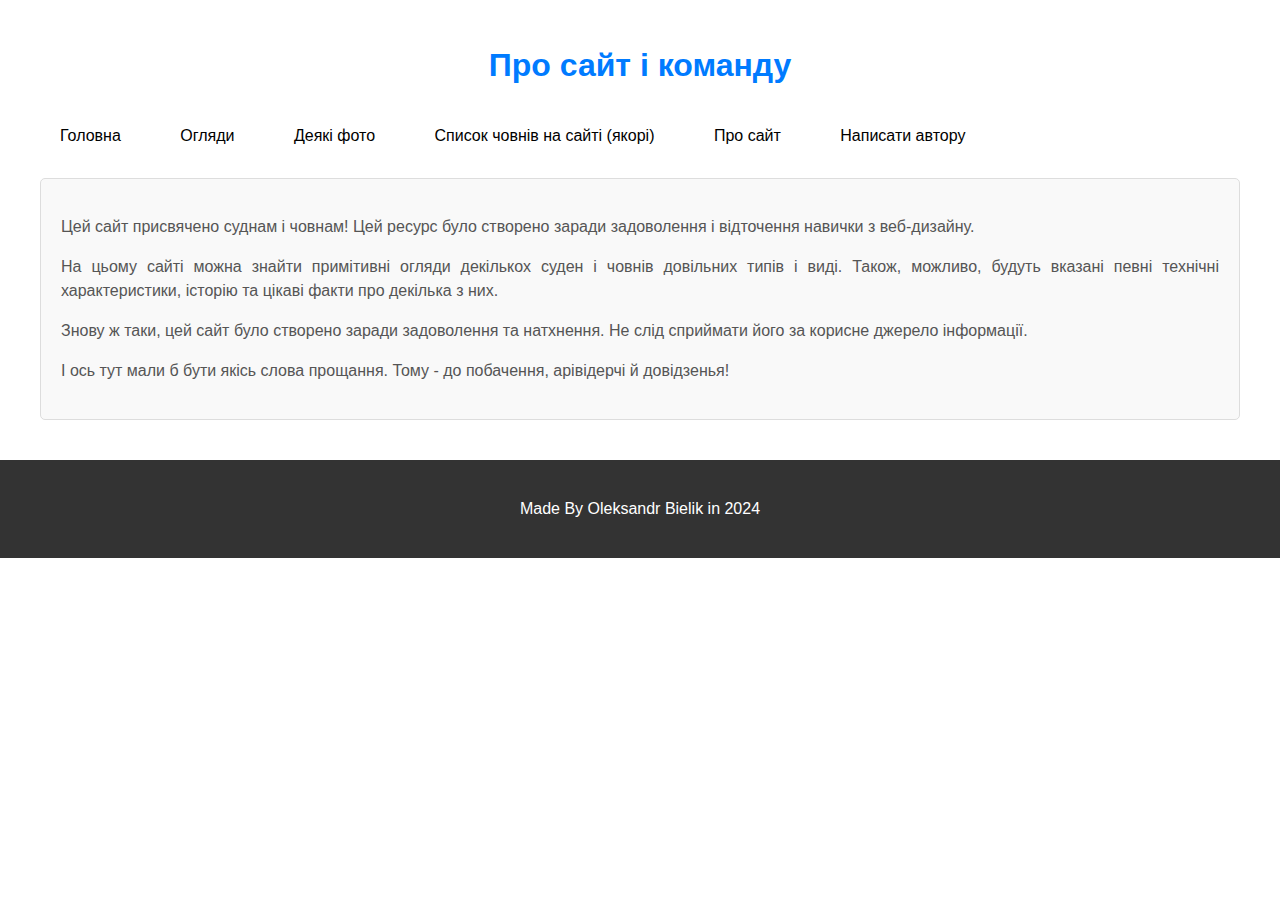
<file: pages/about.html>
<!doctype html>
<html lang="uk">
  <head>
    <meta charset="UTF-8">
    <meta name="viewport" content="width=device-width, initial-scale=1.0">
    <meta http-equiv="X-UA-Compatible" content="ie=edge">
    <title>Про сайт і команду</title>
    <link rel="stylesheet" href="../css/style.css">
  </head>
  <body>
    <div class="container">
      <h1>Про сайт і команду</h1>
      <nav>
        <ul>
          <li>
            <a href="../index.html">Головна</a>
          </li>
          <li>
            <a href="articles.html">Огляди</a>
          </li>
          <li>
            <a href="gallery.html">Деякі фото</a>
          </li>
          <li>
            <a href="boats_list.html">Список човнів на сайті (якорі)</a>
          </li>
          <li>
            <a href="about.html">Про сайт</a>
          </li>
          <li>
            <a href="contact.html">Написати автору</a>
          </li>
        </ul>
      </nav>
      <div class="about">
        <p>Цей сайт присвячено суднам і човнам! Цей ресурс було створено заради задоволення і відточення навички з
          веб-дизайну.</p>
        <p>На цьому сайті можна знайти примітивні огляди декількох суден і човнів довільних типів і виді. Також,
          можливо,
          будуть
          вказані певні технічні характеристики, історію та цікаві факти про декілька з них.</p>
        <p>Знову ж таки, цей сайт було створено заради задоволення та натхнення. Не слід сприймати його за корисне
          джерело
          інформації.</p>
        <p>І ось тут мали б бути якісь слова прощання. Тому - до побачення, арівідерчі й довідзенья!</p>
      </div>
    </div>
    <footer>
      <p>Made By Oleksandr Bielik in 2024</p>
    </footer>
  </body>
</html>
</file>
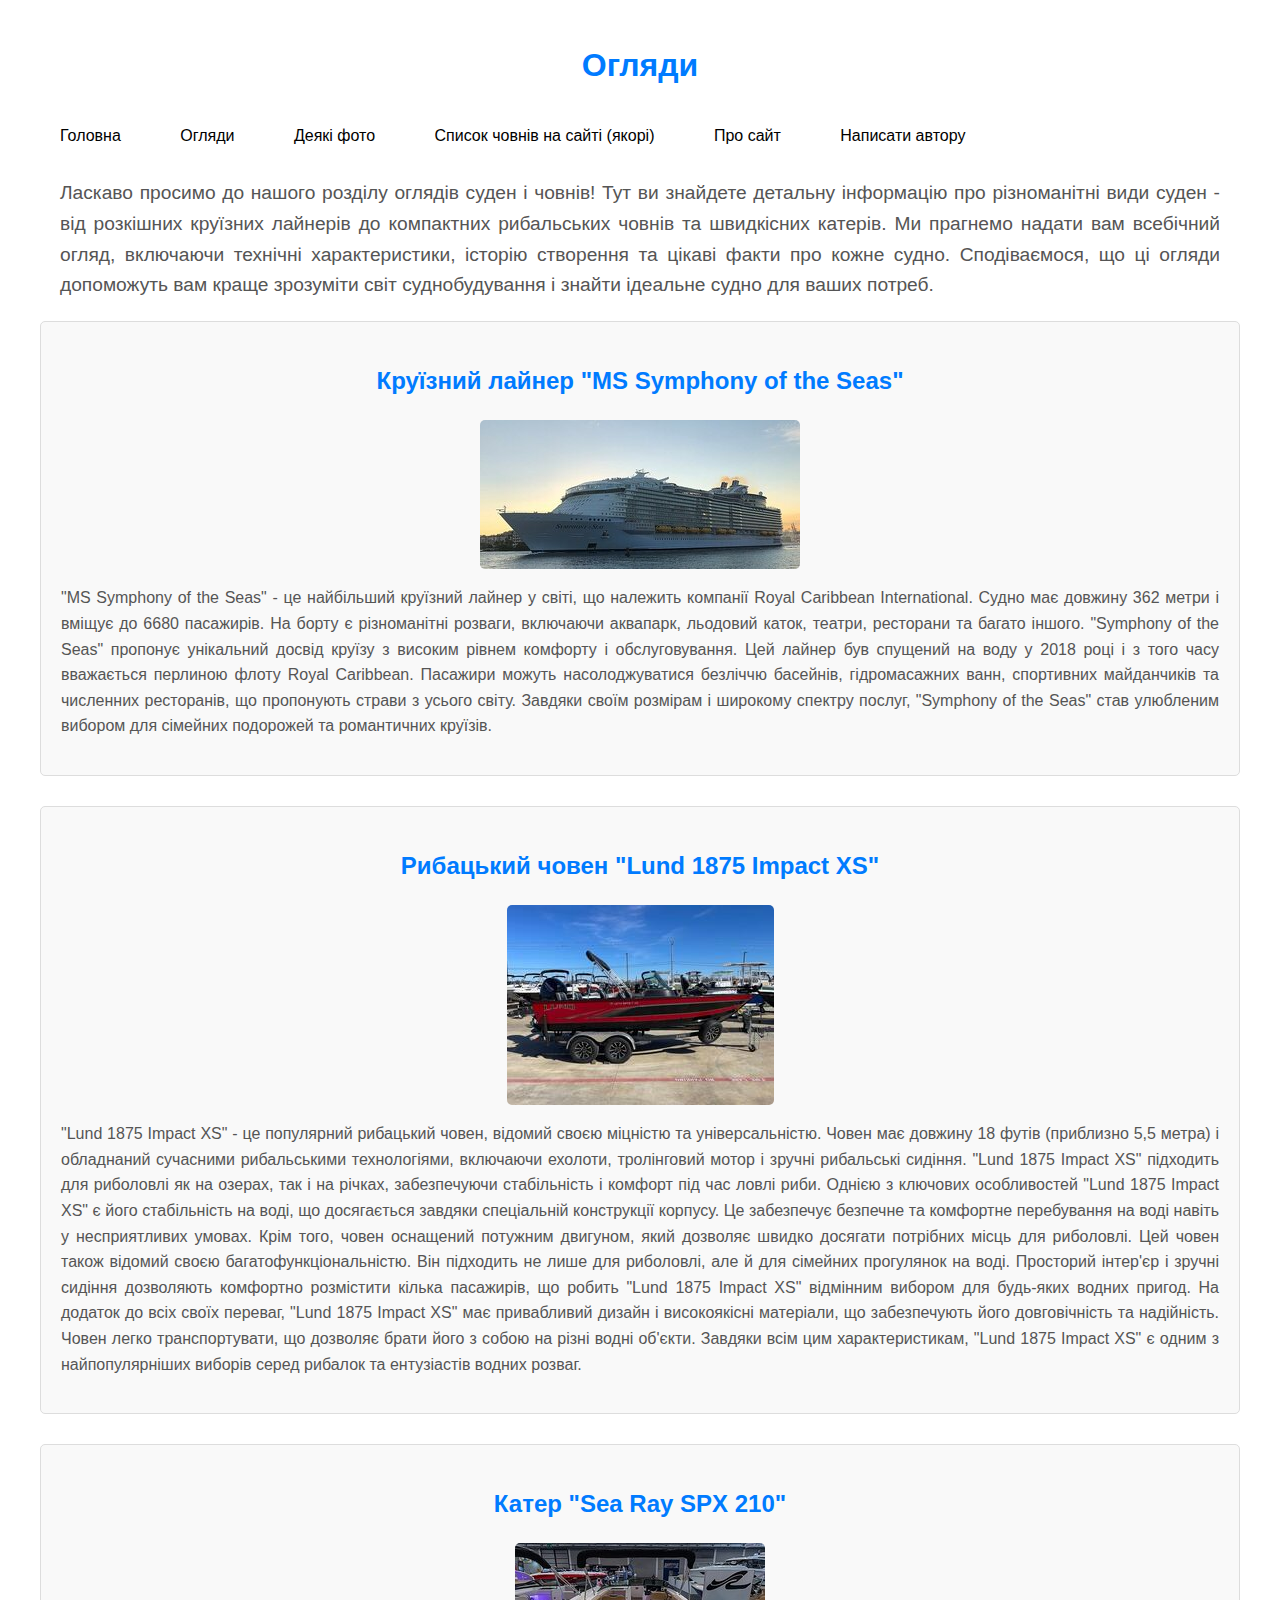
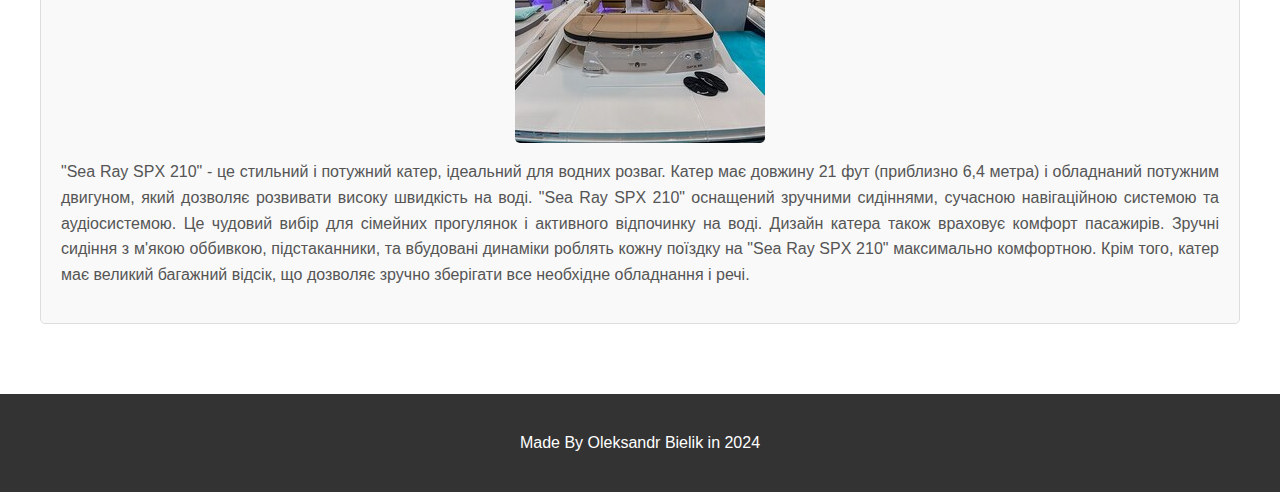
<file: pages/articles.html>
<!doctype html>
<html lang="uk">
  <head>
    <meta charset="UTF-8">
    <meta name="viewport" content="width=device-width, initial-scale=1.0">
    <title>Огляди</title>
    <link rel="stylesheet" href="../css/style.css">
  </head>
  <body>
    <div class="container">
      <h1>Огляди</h1>
      <nav>
        <ul>
          <li>
            <a href="../index.html">Головна</a>
          </li>
          <li>
            <a href="articles.html">Огляди</a>
          </li>
          <li>
            <a href="gallery.html">Деякі фото</a>
          </li>
          <li>
            <a href="boats_list.html">Список човнів на сайті (якорі)</a>
          </li>
          <li>
            <a href="about.html">Про сайт</a>
          </li>
          <li>
            <a href="contact.html">Написати автору</a>
          </li>
        </ul>
      </nav>
      <div class="articles-intro">
        <p>Ласкаво просимо до нашого розділу оглядів суден і човнів! Тут ви знайдете детальну інформацію про
          різноманітні
          види суден - від розкішних круїзних лайнерів до компактних рибальських човнів та швидкісних катерів.
          Ми прагнемо надати вам всебічний огляд, включаючи технічні характеристики, історію створення та цікаві факти
          про
          кожне судно. Сподіваємося, що ці огляди допоможуть вам краще зрозуміти світ суднобудування і знайти ідеальне
          судно
          для ваших потреб.</p>
      </div>
      <div>
        <article id="symph">
          <h2>Круїзний лайнер "MS Symphony of the Seas"</h2>
          <a href="../images/img1_symph.jpg" target="_blank">
            <img src="../images/img1_symph.jpg" alt="MS Symphony of the Seas">
          </a>
          <p>"MS Symphony of the Seas" - це найбільший круїзний лайнер у світі, що належить компанії Royal Caribbean
            International. Судно має довжину 362 метри і вміщує до 6680 пасажирів. На борту є різноманітні розваги,
            включаючи аквапарк, льодовий каток, театри, ресторани та багато іншого. "Symphony of the Seas" пропонує
            унікальний досвід круїзу з високим рівнем комфорту і обслуговування. Цей лайнер був спущений на воду у 2018
            році і з того часу вважається перлиною флоту Royal Caribbean. Пасажири можуть насолоджуватися безліччю
            басейнів, гідромасажних ванн, спортивних майданчиків та численних ресторанів, що пропонують страви з
            усього світу. Завдяки своїм розмірам і широкому спектру послуг, "Symphony of the Seas" став улюбленим
            вибором
            для сімейних подорожей та романтичних круїзів.</p>
        </article>
        <article id="lund">
          <h2>Рибацький човен "Lund 1875 Impact XS"</h2>
          <a href="../images/img2_lund.jpg" target="_blank">
            <img src="../images/img2_lund.jpg" alt="Lund 1875 Impact XS">
          </a>
          <p>"Lund 1875 Impact XS" - це популярний рибацький човен, відомий своєю міцністю та універсальністю. Човен має
            довжину 18 футів (приблизно 5,5 метра) і обладнаний сучасними рибальськими технологіями, включаючи ехолоти,
            тролінговий мотор і зручні рибальські сидіння. "Lund 1875 Impact XS" підходить для риболовлі як на озерах,
            так
            і на річках, забезпечуючи стабільність і комфорт під час ловлі риби. Однією з ключових особливостей "Lund
            1875
            Impact XS" є його стабільність на воді, що досягається завдяки спеціальній конструкції корпусу. Це
            забезпечує
            безпечне та комфортне перебування на воді навіть у несприятливих умовах. Крім того, човен оснащений потужним
            двигуном, який дозволяє швидко досягати потрібних місць для риболовлі. Цей човен також відомий своєю
            багатофункціональністю. Він підходить не лише для риболовлі, але й для сімейних
            прогулянок на воді. Просторий інтер'єр і зручні сидіння дозволяють комфортно розмістити кілька пасажирів, що
            робить "Lund 1875 Impact XS" відмінним вибором для будь-яких водних пригод.
            На додаток до всіх своїх переваг, "Lund 1875 Impact XS" має привабливий дизайн і високоякісні матеріали, що
            забезпечують його довговічність та надійність. Човен легко транспортувати, що дозволяє брати його з собою на
            різні водні об'єкти. Завдяки всім цим характеристикам, "Lund 1875 Impact XS" є одним з найпопулярніших
            виборів
            серед рибалок та ентузіастів водних розваг.</p>
        </article>
        <article id="searay">
          <h2>Катер "Sea Ray SPX 210"</h2>
          <a href="../images/img3_spx.jpg" target="_blank">
            <img src="../images/img3_spx.jpg" alt="Sea Ray SPX 210">
          </a>
          <p>"Sea Ray SPX 210" - це стильний і потужний катер, ідеальний для водних розваг. Катер має довжину 21 фут
            (приблизно 6,4 метра) і обладнаний потужним двигуном, який дозволяє розвивати високу швидкість на воді. "Sea
            Ray
            SPX 210" оснащений зручними сидіннями, сучасною навігаційною системою та аудіосистемою. Це чудовий вибір для
            сімейних прогулянок і активного відпочинку на воді. Дизайн катера також враховує комфорт пасажирів. Зручні
            сидіння з м'якою оббивкою, підстаканники, та вбудовані динаміки роблять кожну поїздку на "Sea Ray SPX 210"
            максимально комфортною. Крім того, катер має великий багажний відсік, що дозволяє зручно зберігати все
            необхідне обладнання і речі.</p>
        </article>
      </div>
    </div>
    <footer>
      <p>Made By Oleksandr Bielik in 2024</p>
    </footer>
  </body>
</html>
</file>
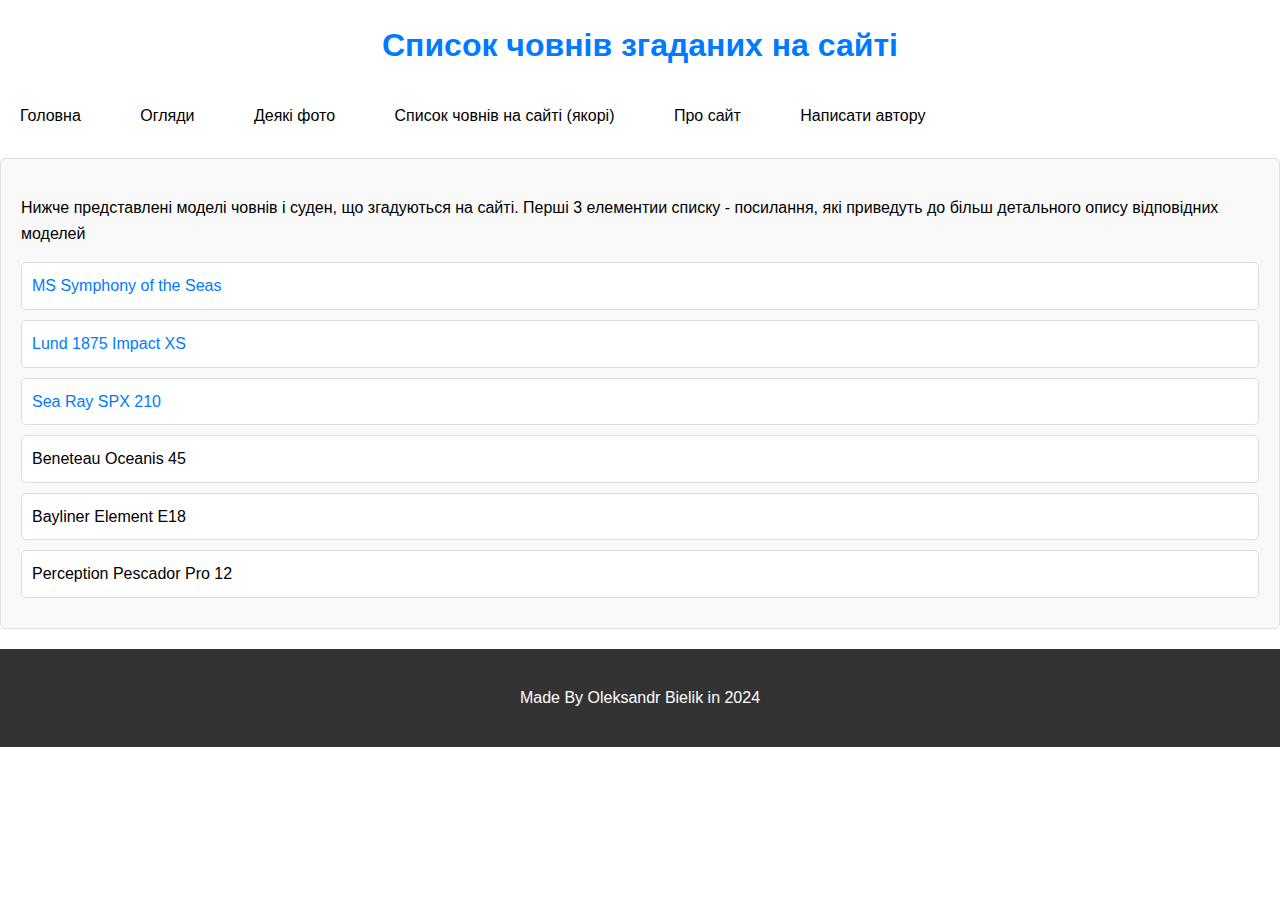
<file: pages/boats_list.html>
<!doctype html>
<html lang="uk">
  <head>
    <meta charset="UTF-8">
    <meta name="viewport" content="width=device-width, initial-scale=1.0">
    <title>Список човнів згаданих на сайті</title>
    <link rel="stylesheet" href="../css/style.css">
  </head>
  <body>
    <div>
      <h1>Список човнів згаданих на сайті</h1>
      <nav>
        <ul>
          <li>
            <a href="../index.html">Головна</a>
          </li>
          <li>
            <a href="articles.html">Огляди</a>
          </li>
          <li>
            <a href="gallery.html">Деякі фото</a>
          </li>
          <li>
            <a href="boats_list.html">Список човнів на сайті (якорі)</a>
          </li>
          <li>
            <a href="about.html">Про сайт</a>
          </li>
          <li>
            <a href="contact.html">Написати автору</a>
          </li>
        </ul>
      </nav>
      <div class="boat-list">
        <p>Нижче представлені моделі човнів і суден, що згадуються на сайті. Перші 3 елементии списку - посилання, які
          приведуть до більш детального опису відповідних моделей</p>
        <ul>
          <li><a href="articles.html#symph">MS Symphony of the Seas</a></li>
          <li><a href="articles.html#lund">Lund 1875 Impact XS</a></li>
          <li><a href="articles.html#searay">Sea Ray SPX 210</a></li>
          <li>Beneteau Oceanis 45</li>
          <li>Bayliner Element E18</li>
          <li>Perception Pescador Pro 12</li>
        </ul>
      </div>
    </div>
    <footer>
      <p>Made By Oleksandr Bielik in 2024</p>
    </footer>
  </body>
</html>
</file>
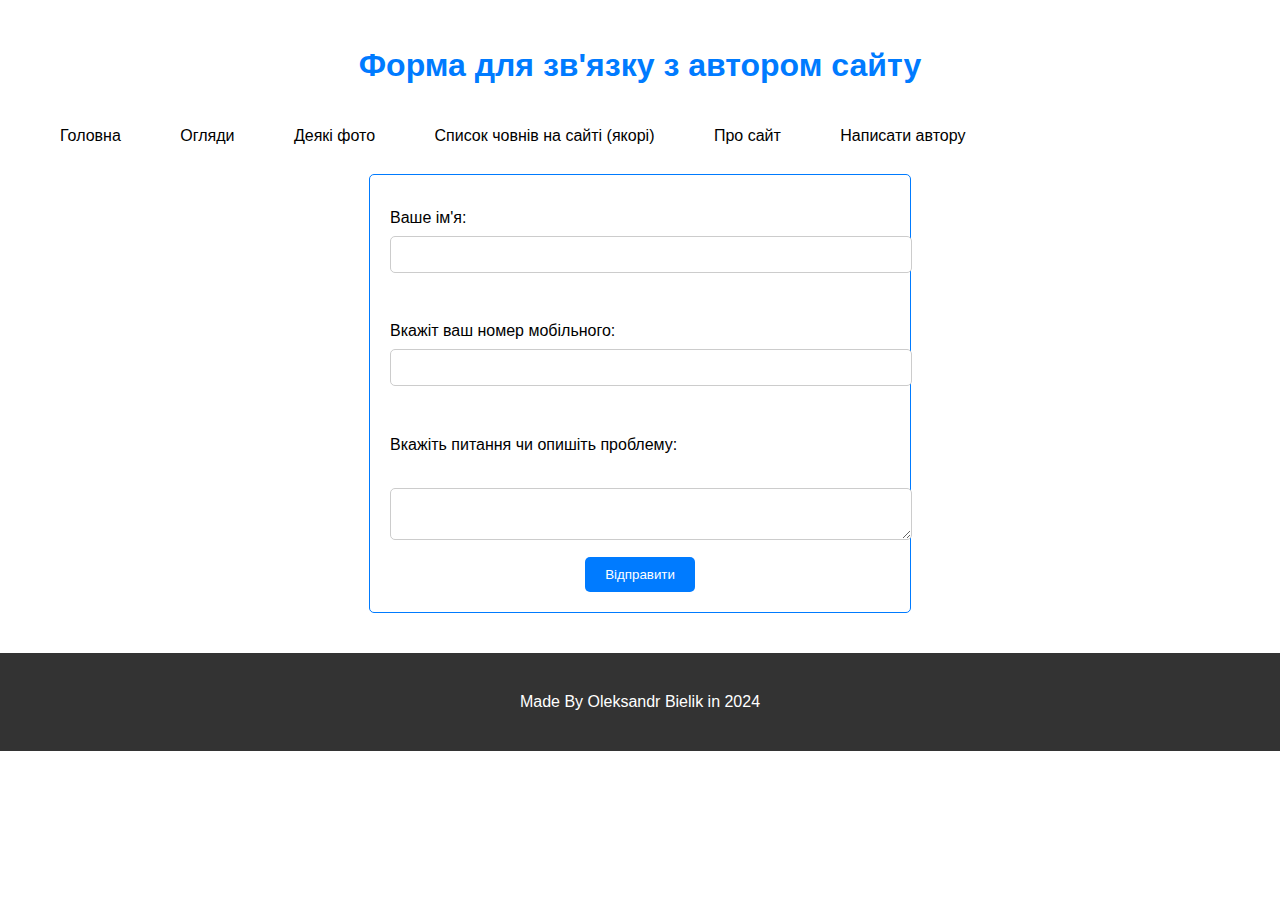
<file: pages/contact.html>
<!doctype html>
<html lang="uk">
  <head>
    <meta charset="UTF-8">
    <meta name="viewport" content="width=device-width, initial-scale=1.0">
    <title>Форма для зв'язку з автором сайту</title>
    <link rel="stylesheet" href="../css/style.css">
  </head>
  <body>
    <div class="container">
      <h1>Форма для зв'язку з автором сайту</h1>
      <nav>
        <ul>
          <li>
            <a href="../index.html">Головна</a>
          </li>
          <li>
            <a href="articles.html">Огляди</a>
          </li>
          <li>
            <a href="gallery.html">Деякі фото</a>
          </li>
          <li>
            <a href="boats_list.html">Список човнів на сайті (якорі)</a>
          </li>
          <li>
            <a href="about.html">Про сайт</a>
          </li>
          <li>
            <a href="contact.html">Написати автору</a>
          </li>
        </ul>
      </nav>
      <div>
        <form action="submit_form.html" method="post">
          <label for="name">Ваше ім'я:</label>
          <input type="text" id="name" name="name" required><br><br>
          <label for="tel">Вкажіт ваш номер мобільного:</label>
          <input type="tel" id="tel" name="tel" required><br><br>
          <label for="question">Вкажіть питання чи опишіть проблему:</label><br>
          <textarea id="question" name="question" required></textarea><br>
          <button type="submit" name="submit">Відправити</button>
        </form>
      </div>
    </div>
    <footer>
      <p>Made By Oleksandr Bielik in 2024</p>
    </footer>
  </body>
</html>
</file>
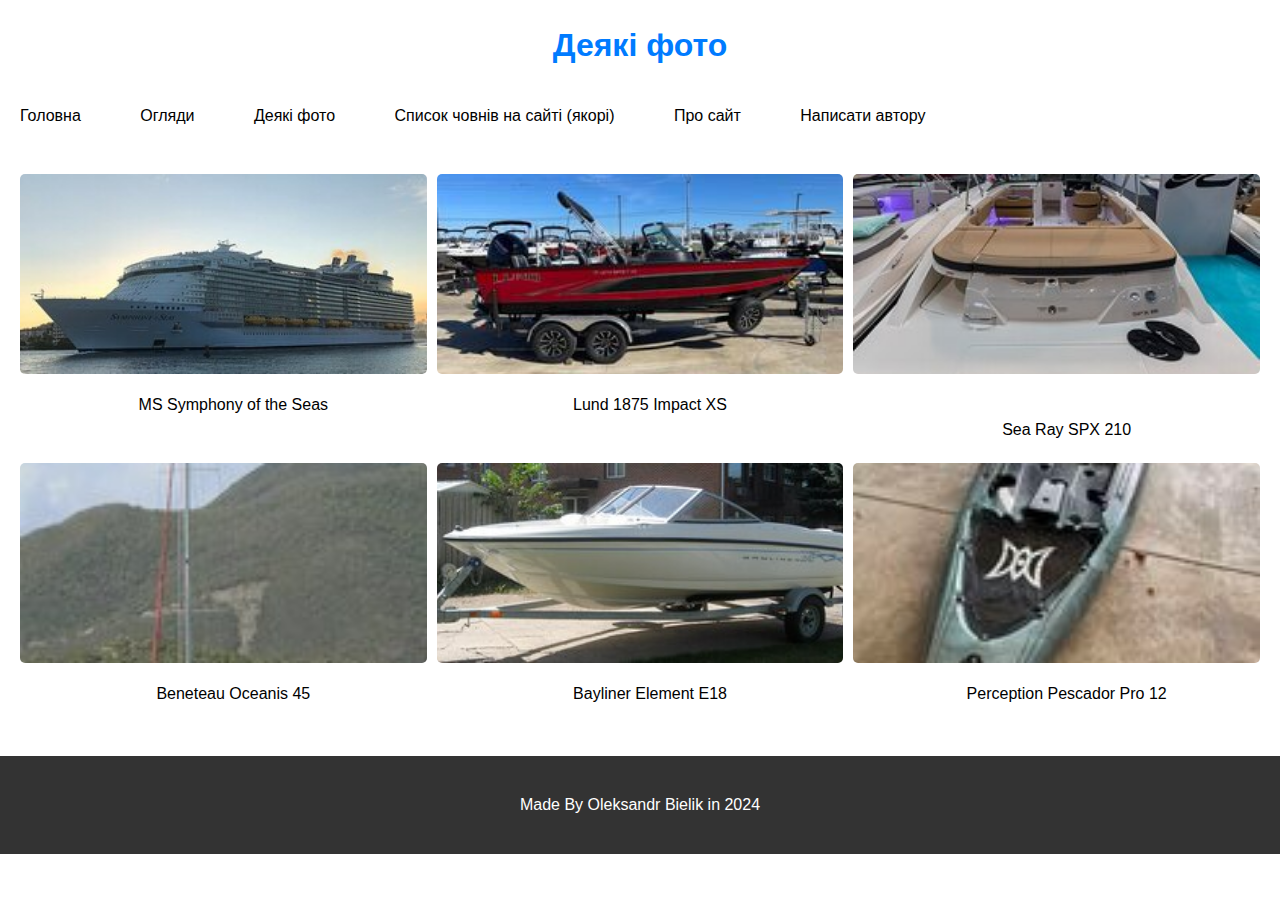
<file: pages/gallery.html>
<!doctype html>
<html lang="uk">
  <head>
    <meta charset="UTF-8">
    <meta name="viewport" content="width=device-width, initial-scale=1.0">
    <title>Деякі фото</title>
    <link rel="stylesheet" href="../css/style.css">
  </head>
  <body>
    <h1>Деякі фото</h1>
    <nav>
      <ul>
        <li>
          <a href="../index.html">Головна</a>
        </li>
        <li>
          <a href="articles.html">Огляди</a>
        </li>
        <li>
          <a href="gallery.html">Деякі фото</a>
        </li>
        <li>
          <a href="boats_list.html">Список човнів на сайті (якорі)</a>
        </li>
        <li>
          <a href="about.html">Про сайт</a>
        </li>
        <li>
          <a href="contact.html">Написати автору</a>
        </li>
      </ul>
    </nav>
    <!-- Вирішив покращити структуру, огорнувши елементи галереї в div і додавши їм класс для крашої читаємості -->
    <div class="gallery">
      <div class="gal-item">
        <a href="../images/img1_symph.jpg" target="_blank">
          <img src="../images/img1_symph.jpg" alt="MS Symphony of the Seas" width="400" height="300">
        </a>
        <p>MS Symphony of the Seas</p><br>
      </div>
      <div class="gal-item">
        <a href="../images/img2_lund.jpg" target="_blank">
          <img src="../images/img2_lund.jpg" alt="Lund 1875 Impact XS" width="400" height="300">
        </a>
        <p>Lund 1875 Impact XS</p><br>
      </div>
      <div class="gal-item">
        <a href="../images/img3_spx.jpg" target="_blank">
          <img src="../images/img3_spx.jpg" alt="Sea Ray SPX 210" width="400" height="300">
        </a>
        <p>Sea Ray SPX 210</p>
      </div>
      <div class="gal-item">
        <a href="../images/img4_benetau47.jpg" target="_blank">
          <img src="../images/img4_benetau47.jpg" alt="Beneteau Oceanis 45" width="400" height="300">
        </a>
        <p>Beneteau Oceanis 45</p>
      </div>
      <div class="gal-item">
        <a href="../images/img5_bayliner.jpg" target="_blank">
          <img src="../images/img5_bayliner.jpg" alt="Bayliner Element E18" width="400" height="300">
        </a>
        <p>Bayliner Element E18</p>
      </div>
      <div class="gal-item">
        <a href="../images/img6_perception.jpg" target="_blank">
          <img src="../images/img6_perception.jpg" alt="Perception Pescador Pro 12" width="400" height="300">
        </a>
        <p>Perception Pescador Pro 12</p>
      </div>
    </div>
    <footer>
      <p>Made By Oleksandr Bielik in 2024</p>
    </footer>
  </body>
</html>
</file>
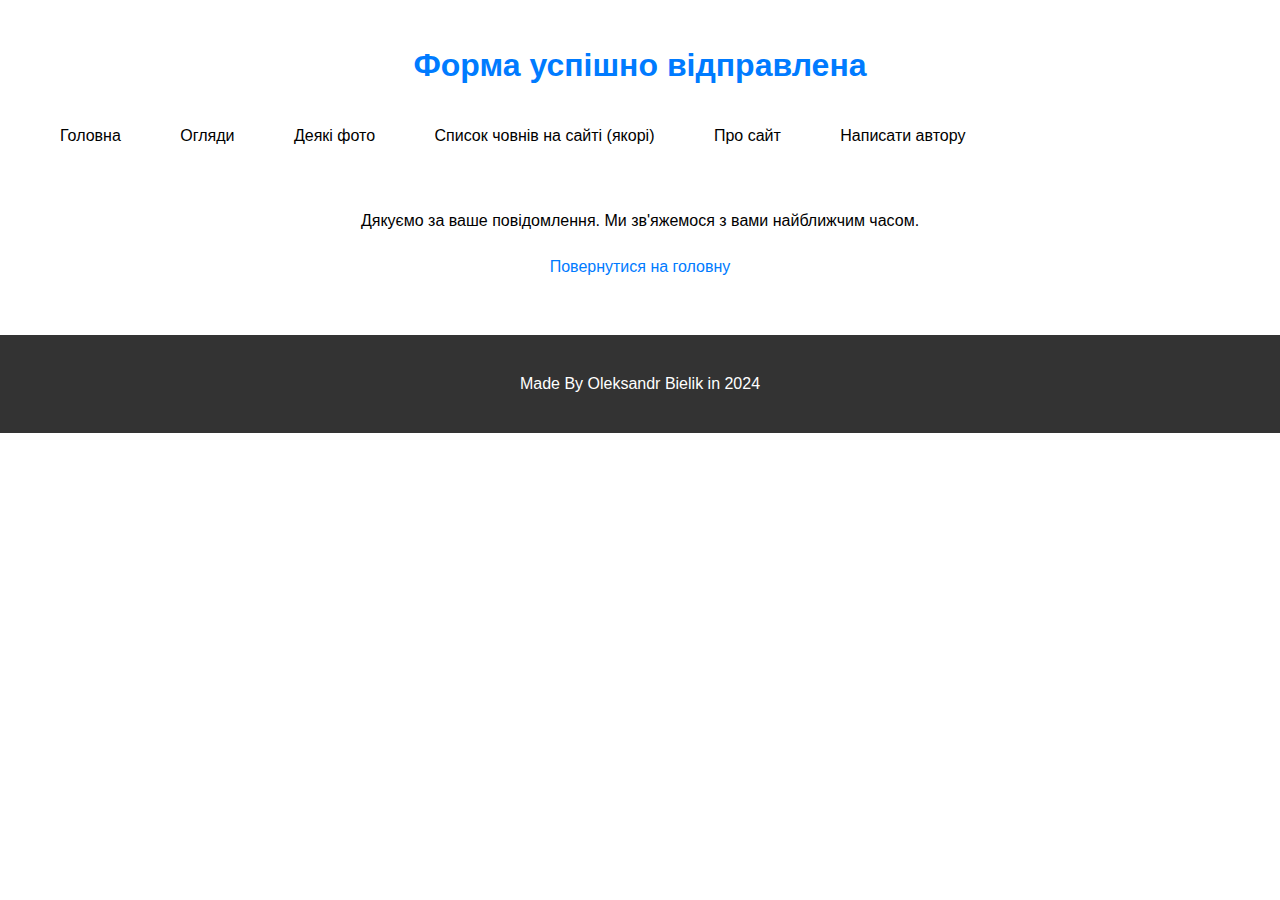
<file: pages/submit_form.html>
<!doctype html>
<html lang="uk">
  <head>
    <meta charset="UTF-8">
    <meta name="viewport" content="width=device-width, initial-scale=1.0">
    <title>Форма відправлена</title>
    <link rel="stylesheet" href="../css/style.css">
  </head>
  <body>
    <div class="container">
      <h1>Форма успішно відправлена</h1>
      <nav>
        <ul>
          <li><a href="../index.html">Головна</a></li>
          <li><a href="articles.html">Огляди</a></li>
          <li><a href="gallery.html">Деякі фото</a></li>
          <li><a href="boats_list.html">Список човнів на сайті (якорі)</a></li>
          <li><a href="about.html">Про сайт</a></li>
          <li><a href="contact.html">Написати автору</a></li>
        </ul>
      </nav>
      <div class="thank-you-message">
        <p>Дякуємо за ваше повідомлення. Ми зв'яжемося з вами найближчим часом.</p>
        <p><a href="../index.html" class="back-link">Повернутися на головну</a></p>
      </div>
    </div>
    <footer>
      <p>Made By Oleksandr Bielik in 2024</p>
    </footer>
  </body>
</html>
</file>
<file: css/style.css>
:root {
    --primary-color: #007bff;
    --secondary-color: #555;
    --bg-color: #f9f9f9;
    --border-color: #ddd;
    --footer-bg-color: #333;
    --footer-text-color: #fff;
    --padding: 20px;
    --margin: 20px;
    --border-radius: 5px;
    --font-size-large: 1.2em;
}

body {
    margin: 0;
    padding: 0;
    font-family: Arial, sans-serif;
    line-height: 1.6;
}

.container {
    max-width: 1200px;
    margin: 0 auto;
    padding: var(--padding);
}

.welcome-text {
    text-align: center;
    margin: var(--margin);
    font-size: var(--font-size-large);
}

.boat-image {
    display: block;
    margin: var(--margin) auto;
    width: 100%;
    max-width: 600px;
    height: auto;
    border-radius: var(--border-radius);
}

h1, h2 {
    text-align: center;
    color: var(--primary-color);
    margin-top: var(--margin);
}

nav ul {
    list-style-type: none;
    padding: 0;
    text-align: left;
}

nav ul li {
    display: inline;
    margin-right: 15px;
}

nav ul li a {
    text-decoration: none;
    color: black;
    padding: 10px 20px;
    display: inline-block;
}

nav ul li a:hover {
    background-color: var(--primary-color);
    color: white;
}

form {
    max-width: 500px;
    margin: 0 auto;
    padding: var(--padding);
    border: 1px solid var(--primary-color);
    border-radius: var(--border-radius);
}

form label {
    display: block;
    margin: 10px 0 5px;
}

form input, form textarea {
    width: 100%;
    padding: 10px;
    margin-bottom: 10px;
    border: 1px solid #ccc;
    border-radius: var(--border-radius);
}

form button {
    display: block;
    margin: 0 auto;
    cursor: pointer;
    background-color: var(--primary-color);
    color: white;
    padding: 10px 20px;
    border: none;
    border-radius: var(--border-radius);
}

form button:hover {
    background-color: darken(var(--primary-color), 10%);
}

footer {
    text-align: center;
    padding: var(--padding);
    background-color: var(--footer-bg-color);
    color: var(--footer-text-color);
    margin-top: var(--margin);
}

.articles-intro {
    text-align: justify;
    margin: var(--margin);
    font-size: var(--font-size-large);
    color: var(--secondary-color);
}

article {
    margin-bottom: 30px;
    padding: var(--padding);
    background-color: var(--bg-color);
    border: 1px solid var(--border-color);
    border-radius: var(--border-radius);
}

article p {
    line-height: 1.6;
    color: var(--secondary-color);
    text-align: justify;
}

article img {
    display: block;
    margin: 0 auto 15px auto;
    max-width: 100%;
    height: auto;
    border-radius: var(--border-radius);
}

.gallery {
    display: grid;
    grid-template-columns: repeat(3, 1fr);
    gap: 10px;
    padding: var(--padding);
}

.gal-item {
    display: grid;
    grid-template-rows: 1fr auto;
    overflow: hidden;
}

.gal-item img {
    border-radius: var(--border-radius);
    width: 100%;
    height: 200px;
    object-fit: cover;
}

.gal-item p {
    margin: 0;
    padding: 10px;
    text-align: center;
    width: 100%;
}

.boat-list {
    margin-top: var(--margin);
    padding: var(--padding);
    background-color: var(--bg-color);
    border: 1px solid var(--border-color);
    border-radius: var(--border-radius);
}

.boat-list ul {
    list-style-type: none;
    padding: 0;
    margin: 0;
}

.boat-list li {
    margin: 10px 0;
    padding: 10px;
    border: 1px solid var(--border-color);
    border-radius: var(--border-radius);
    background-color: white;
}

.boat-list li:hover {
    background-color: #e6f7ff;
}

.boat-list li a {
    text-decoration: none;
    color: var(--primary-color);
}

.about {
    margin-top: var(--margin);
    padding: var(--padding);
    background-color: var(--bg-color);
    border: 1px solid var(--border-color);
    border-radius: var(--border-radius);
}

.about p {
    line-height: 1.5;
    color: var(--secondary-color);
    text-align: justify;
}

.thank-you-message {
    text-align: center;
    margin-top: 50px;
}

.back-link {
    display: block;
    text-align: center;
    margin-top: var(--margin);
    text-decoration: none;
    color: var(--primary-color);
}

.back-link:hover {
    text-decoration: underline;
}

@media (max-width: 768px) {
    .gallery {
        grid-template-columns: 1fr;
    }

    nav ul li {
        display: block;
        margin-bottom: 10px;
    }

    .gal-item img {
        height: auto;
    }
}
</file>
